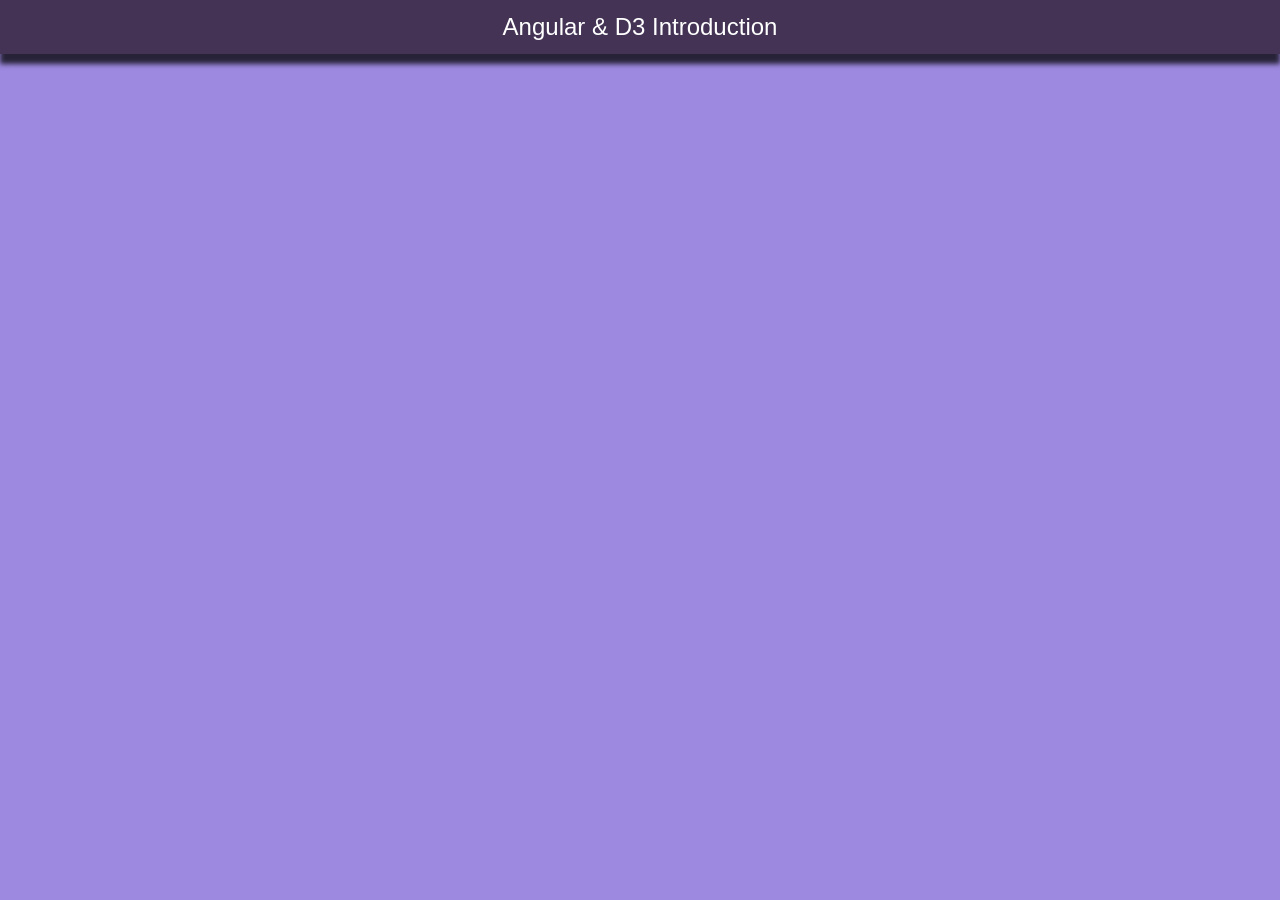
<file: boxPlot.html>
<!DOCTYPE html>
<meta charset="utf-8">
<link rel="stylesheet" type="text/css" href="main.css">
<title>Box Plot</title>
<style>
.box {
  font: 10px sans-serif;
}

.box line,
.box rect,
.box circle {
  fill: #fff;
  stroke: #000;
  stroke-width: 1.5px;
}

.box .center {
  stroke-dasharray: 3,3;
}

.box .outlier {
  fill: none;
  stroke: #ccc;
}

</style>
<body>
<div id="title" onclick="location.href='index.html';">Angular & D3 Introduction</div>
<br><br>

<div id="mainContainer">
</div>
</body>
<script src="http://d3js.org/d3.v3.min.js"></script>
<script src="boxPlot.js"></script>
<script>

var margin = {top: 10, right: 50, bottom: 20, left: 50},
    width = 120 - margin.left - margin.right,
    height = 500 - margin.top - margin.bottom;

var min = Infinity,
    max = -Infinity;

var chart = d3.box()
    .whiskers(iqr(1.5))
    .width(width)
    .height(height);

d3.csv("boxPlot.csv", function(error, csv) {
  var data = [];

  csv.forEach(function(x) {
    var e = Math.floor(x.Expt - 1),
        r = Math.floor(x.Run - 1),
        s = Math.floor(x.Speed),
        d = data[e];
    if (!d) d = data[e] = [s];
    else d.push(s);
    if (s > max) max = s;
    if (s < min) min = s;
  });

  chart.domain([min, max]);

  var svg = d3.select("#mainContainer").selectAll("svg")
      .data(data)
    .enter().append("svg")
      .attr("class", "box")
      .attr("width", width + margin.left + margin.right)
      .attr("height", height + margin.bottom + margin.top)
    .append("g")
      .attr("transform", "translate(" + margin.left + "," + margin.top + ")")
      .call(chart);

  setInterval(function() {
    svg.datum(randomize).call(chart.duration(1000));
  }, 2000);
});

function randomize(d) {
  if (!d.randomizer) d.randomizer = randomizer(d);
  return d.map(d.randomizer);
}

function randomizer(d) {
  var k = d3.max(d) * .02;
  return function(d) {
    return Math.max(min, Math.min(max, d + k * (Math.random() - .5)));
  };
}

// Returns a function to compute the interquartile range.
function iqr(k) {
  return function(d, i) {
    var q1 = d.quartiles[0],
        q3 = d.quartiles[2],
        iqr = (q3 - q1) * k,
        i = -1,
        j = d.length;
    while (d[++i] < q1 - iqr);
    while (d[--j] > q3 + iqr);
    return [i, j];
  };
}

</script>
</file>
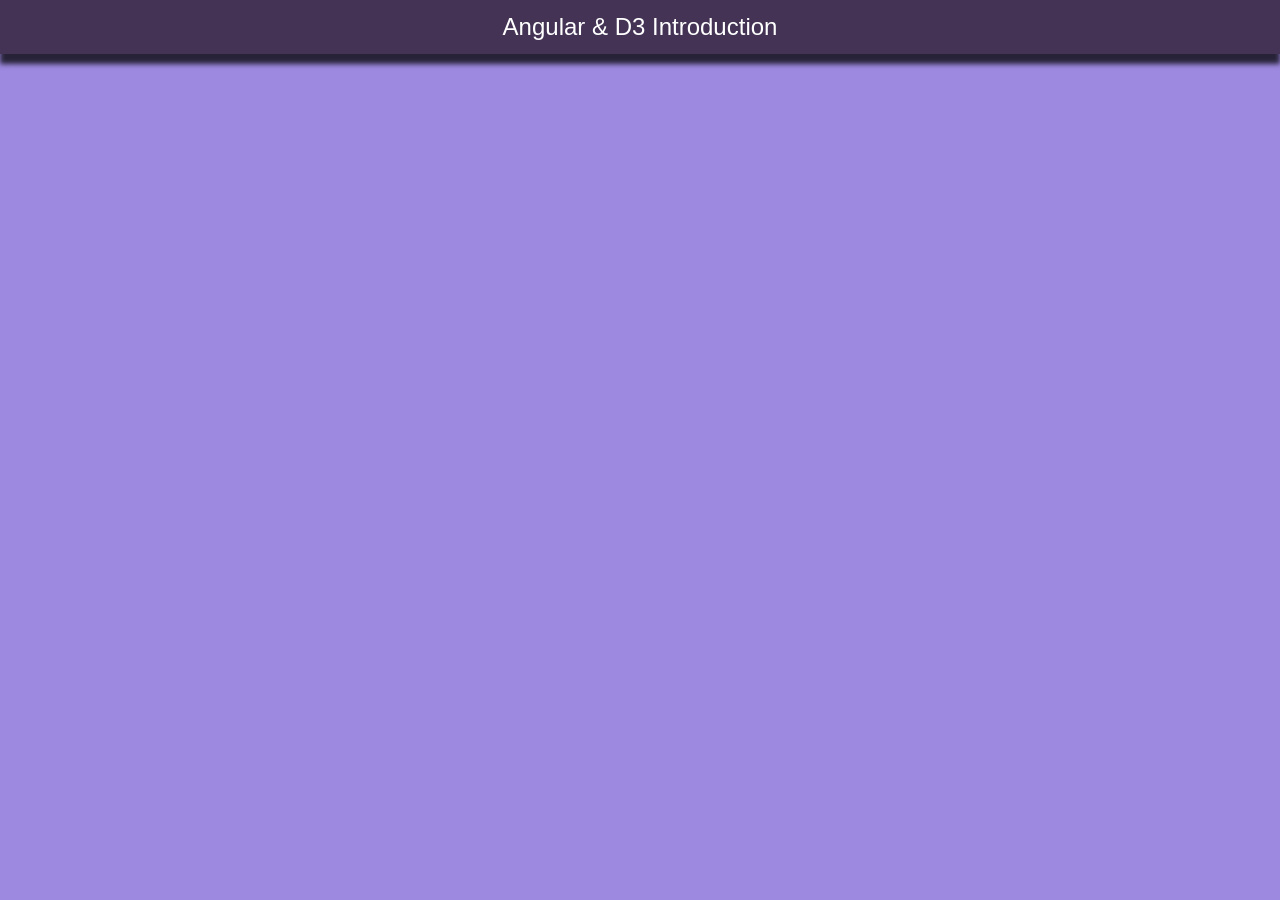
<file: chordDiagram.html>
<!DOCTYPE html>
<meta charset="utf-8">
<title>Chord Diagram</title>
<link rel="stylesheet" type="text/css" href="main.css">
<style>
.chord path {
  fill-opacity: .67;
  stroke: #000;
  stroke-width: .5px;
}

</style>
<body>
<div id="title" onclick="location.href='index.html';">Angular & D3 Introduction</div>
<br><br>

<div id="mainContainer"></div>
</body>
<script src="http://d3js.org/d3.v3.min.js"></script>
<script>

// From http://mkweb.bcgsc.ca/circos/guide/tables/
var matrix = [
  [11975,  5871, 8916, 2868],
  [ 1951, 10048, 2060, 6171],
  [ 8010, 16145, 8090, 8045],
  [ 1013,   990,  940, 6907]
];

var chord = d3.layout.chord()
    .padding(.05)
    .sortSubgroups(d3.descending)
    .matrix(matrix);

var width = 960,
    height = 500,
    innerRadius = Math.min(width, height) * .41,
    outerRadius = innerRadius * 1.1;

var fill = d3.scale.ordinal()
    .domain(d3.range(4))
    .range(["#000000", "#FFDD89", "#957244", "#F26223"]);

var svg = d3.select("#mainContainer").append("svg")
    .attr("width", width)
    .attr("height", height)
  .append("g")
    .attr("transform", "translate(" + width / 2 + "," + height / 2 + ")");

svg.append("g").selectAll("path")
    .data(chord.groups)
  .enter().append("path")
    .style("fill", function(d) { return fill(d.index); })
    .style("stroke", function(d) { return fill(d.index); })
    .attr("d", d3.svg.arc().innerRadius(innerRadius).outerRadius(outerRadius))
    .on("mouseover", fade(.1))
    .on("mouseout", fade(1));

var ticks = svg.append("g").selectAll("g")
    .data(chord.groups)
  .enter().append("g").selectAll("g")
    .data(groupTicks)
  .enter().append("g")
    .attr("transform", function(d) {
      return "rotate(" + (d.angle * 180 / Math.PI - 90) + ")"
          + "translate(" + outerRadius + ",0)";
    });

ticks.append("line")
    .attr("x1", 1)
    .attr("y1", 0)
    .attr("x2", 5)
    .attr("y2", 0)
    .style("stroke", "#000");

ticks.append("text")
    .attr("x", 8)
    .attr("dy", ".35em")
    .attr("transform", function(d) { return d.angle > Math.PI ? "rotate(180)translate(-16)" : null; })
    .style("text-anchor", function(d) { return d.angle > Math.PI ? "end" : null; })
    .text(function(d) { return d.label; });

svg.append("g")
    .attr("class", "chord")
  .selectAll("path")
    .data(chord.chords)
  .enter().append("path")
    .attr("d", d3.svg.chord().radius(innerRadius))
    .style("fill", function(d) { return fill(d.target.index); })
    .style("opacity", 1);

// Returns an array of tick angles and labels, given a group.
function groupTicks(d) {
  var k = (d.endAngle - d.startAngle) / d.value;
  return d3.range(0, d.value, 1000).map(function(v, i) {
    return {
      angle: v * k + d.startAngle,
      label: i % 5 ? null : v / 1000 + "k"
    };
  });
}

// Returns an event handler for fading a given chord group.
function fade(opacity) {
  return function(g, i) {
    svg.selectAll(".chord path")
        .filter(function(d) { return d.source.index != i && d.target.index != i; })
      .transition()
        .style("opacity", opacity);
  };
}

</script>
</file>
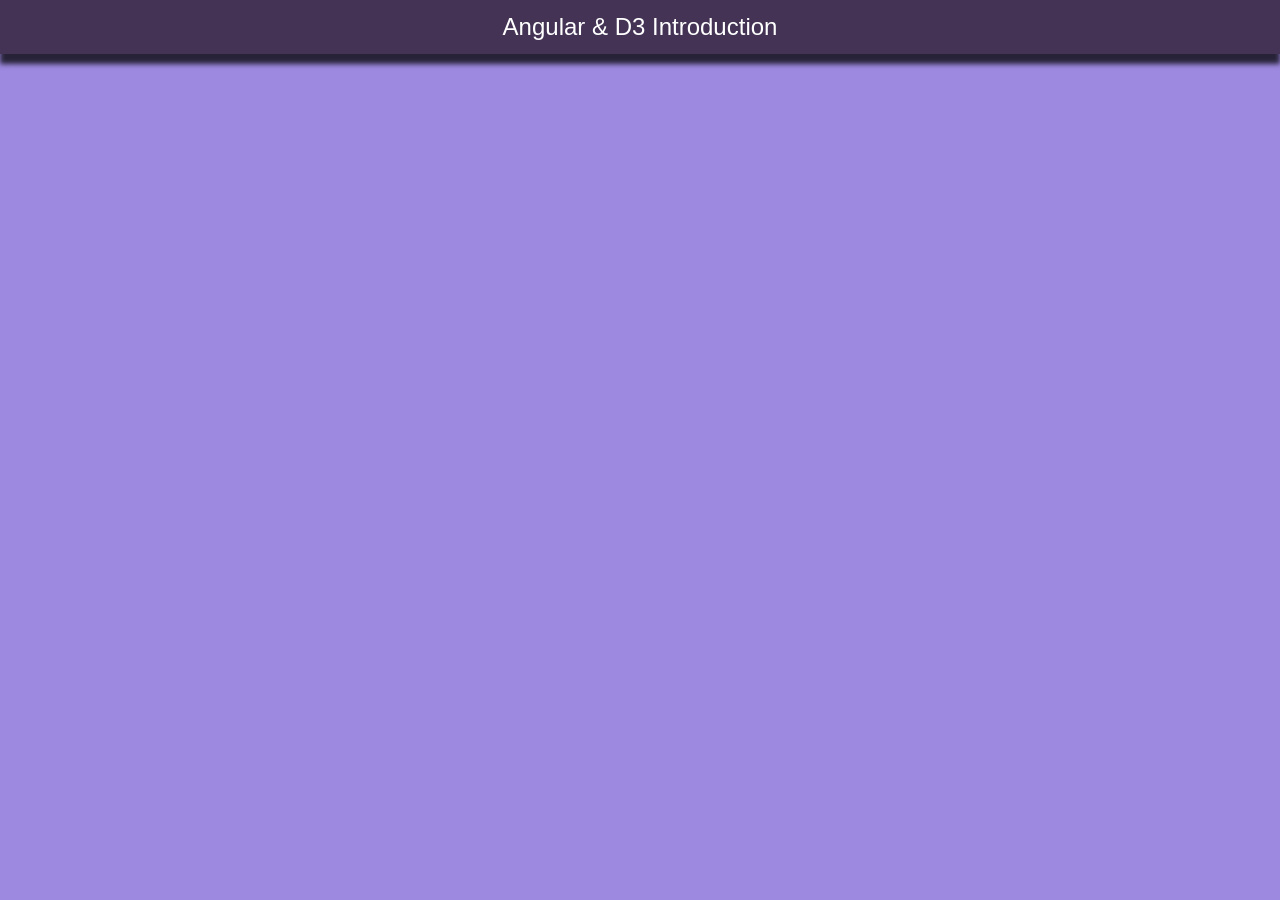
<file: circleDiagram.html>
<!DOCTYPE html>
<title>Circle Diagram</title>
<meta charset="utf-8">
<link rel="stylesheet" type="text/css" href="main.css">
<style>

circle {
  fill: rgb(31, 119, 180);
  fill-opacity: .25;
  stroke: rgb(31, 119, 180);
  stroke-width: 1px;
}

.leaf circle {
  fill: #ff7f0e;
  fill-opacity: 1;
}

text {
  font: 10px sans-serif;
}

</style>
<body>
<div id="title" onclick="location.href='index.html';">Angular & D3 Introduction</div>
<br><br>

<div id="mainContainer">
</div>
</body>
<script src="http://d3js.org/d3.v3.min.js"></script>
<script>

var diameter = 960,
    format = d3.format(",d");

var pack = d3.layout.pack()
    .size([diameter - 4, diameter - 4])
    .value(function(d) { return d.size; });

var svg = d3.select("#mainContainer").append("svg")
    .attr("width", diameter)
    .attr("height", diameter)
  .append("g")
    .attr("transform", "translate(2,2)");

d3.json("circleDiagram.json", function(error, root) {
  var node = svg.datum(root).selectAll(".node")
      .data(pack.nodes)
    .enter().append("g")
      .attr("class", function(d) { return d.children ? "node" : "leaf node"; })
      .attr("transform", function(d) { return "translate(" + d.x + "," + d.y + ")"; });

  node.append("title")
      .text(function(d) { return d.name + (d.children ? "" : ": " + format(d.size)); });

  node.append("circle")
      .attr("r", function(d) { return d.r; });

  node.filter(function(d) { return !d.children; }).append("text")
      .attr("dy", ".3em")
      .style("text-anchor", "middle")
      .text(function(d) { return d.name.substring(0, d.r / 3); });
});

d3.select(self.frameElement).style("height", diameter + "px");

</script>
</file>
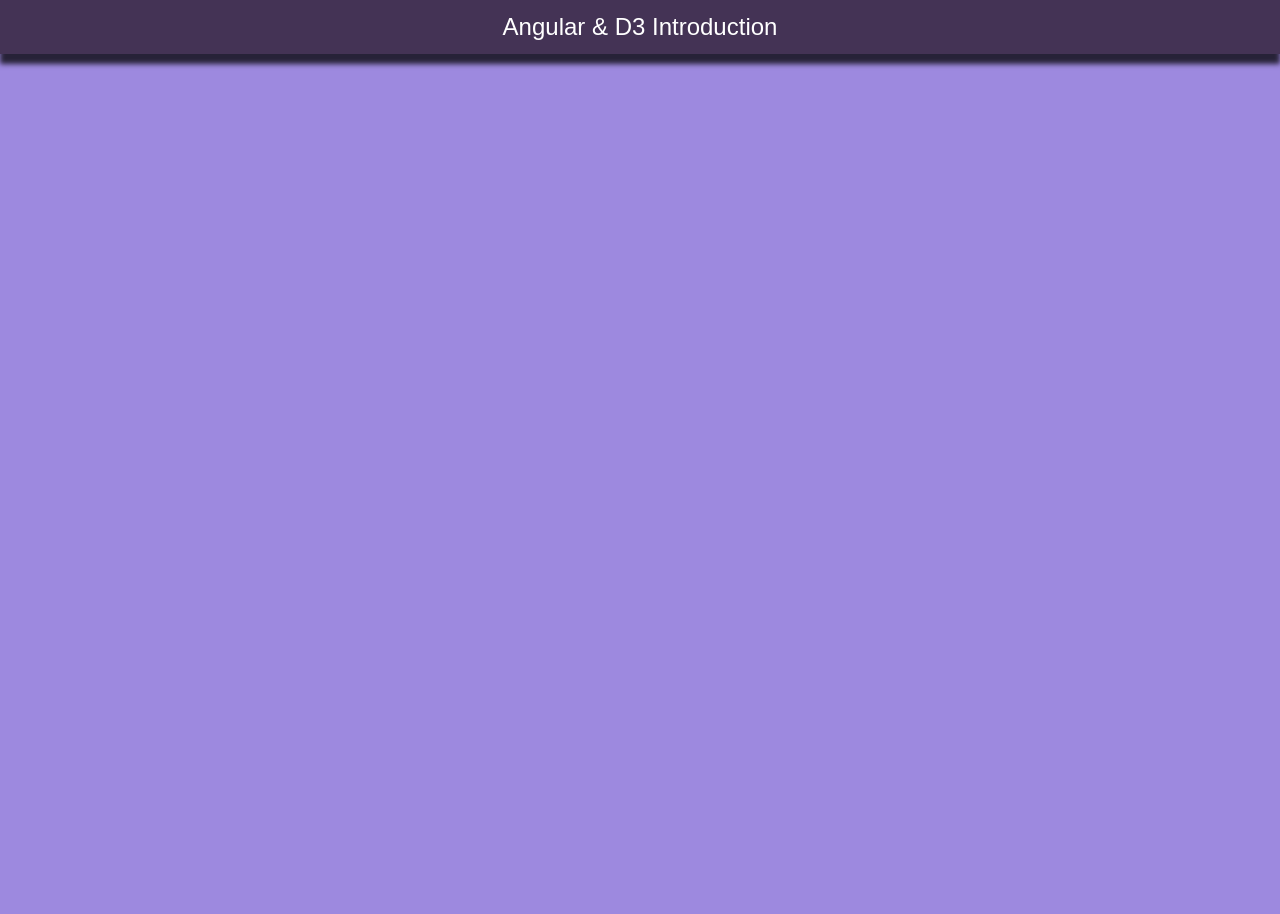
<file: circularBracket.html>
<!DOCTYPE html>
<html lang="en">
	<head>
		<meta charset="utf-8">
    <title>Circular Bracket</title>
	<link rel="stylesheet" type="text/css" href="main.css">
	<style>
	/* Clear fix */
.group:after {
  content: "";
  display: table;
  clear: both;
}

#wrapper {
	position: relative;
}

/* SVG styling */
svg {
	width: 100%;
	height: 820px;
	font-family: helvetica, sans-serif;
}

path, line {
	fill: #225D23;
	stroke: #eee;
	stroke-width: 0.5px;
	cursor: pointer;
}

#chart {
  height: 750px;
  margin-left: 60px;
}

text {
	fill: white;
	font-size: 11px;
	text-anchor: middle;
	font-weight: 800;
	cursor: pointer;
}

#round-labels text {
	font-size: 20px;
	fill: #597459;
}

#result {
  position: absolute;
  left: 680px;
  top: 20px;
  width: 400px;
  font-size: 18px;
  font-weight: 200;
}

#score {
  position: absolute;
  left: 680px;
  top: 40px;
  width: 400px;
  font-size: 30px;
  font-weight: 500;
}
	</style>
	</head>

	<body>
	<div id="title" onclick="location.href='index.html';">Angular & D3 Introduction</div>
	<br><br>

	<div id="mainContainer">
		<div id="wrapper">
			<div id="chart">
				<svg>
				</svg>
			</div>

			<div id="result">
			</div>
			<div id="score">
			</div>

		</div>
	</div>

		<script src="http://d3js.org/d3.v3.min.js" charset="utf-8"></script>
		<script src="http://ajax.googleapis.com/ajax/libs/jquery/1.11.1/jquery.min.js"></script>
		<script src="circularBracket.js"></script>

	</body>
</html>
</file>
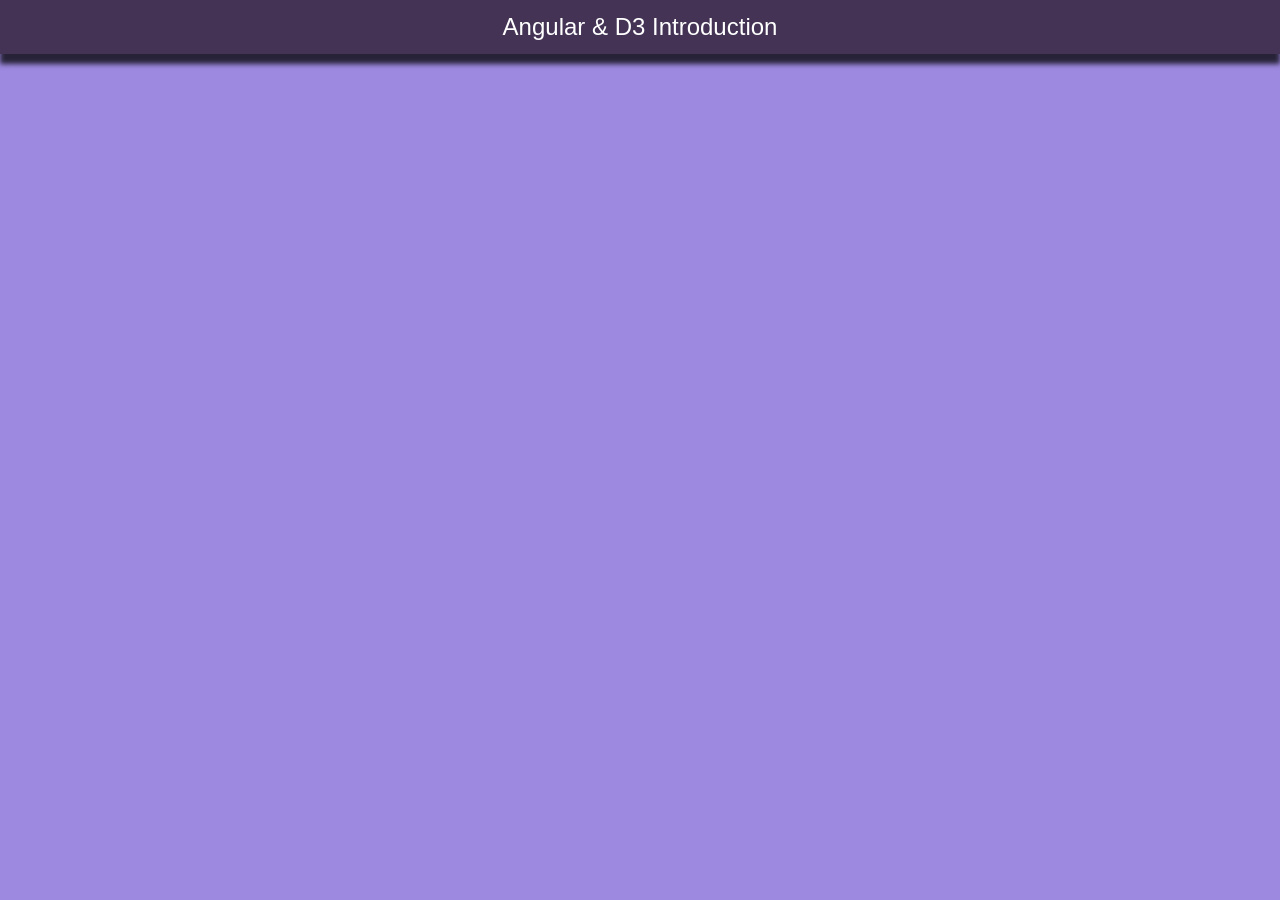
<file: dashboard.html>
<!DOCTYPE html>
<meta charset="utf-8">
<title>Dashboard</title>
<link rel="stylesheet" type="text/css" href="main.css">
<style>
path {  stroke: #fff; }
path:hover {  opacity:0.9; }
rect:hover {  fill:steelblue; }
.axis {  font: 10px sans-serif; }
.legend tr{    border-bottom:1px solid grey; }
.legend tr:first-child{    border-top:1px solid grey; }

.axis path,
.axis line {
  fill: none;
  stroke: #000;
  shape-rendering: crispEdges;
}

.x.axis path {  display: none; }
.legend{
    margin-bottom:76px;
    display:inline-block;
    border-collapse: collapse;
    border-spacing: 0px;
}
.legend td{
    padding:4px 5px;
    vertical-align:bottom;
}
.legendFreq, .legendPerc{
    align:right;
    width:50px;
}

</style>
<body>
<div id="title" onclick="location.href='index.html';">Angular & D3 Introduction</div>
<br><br>

<div id="mainContainer">
<div id='dashboard'>
</div>
</div>
<script src="http://d3js.org/d3.v3.min.js"></script>
<script>
function dashboard(id, fData){
    var barColor = 'lightblue';
    function segColor(c){ return {low:"#807dba", mid:"#e08214",high:"#41ab5d"}[c]; }
    
    // compute total for each state.
    fData.forEach(function(d){d.total=d.freq.low+d.freq.mid+d.freq.high;});
    
    // function to handle histogram.
    function histoGram(fD){
        var hG={},    hGDim = {t: 60, r: 0, b: 30, l: 0};
        hGDim.w = 500 - hGDim.l - hGDim.r, 
        hGDim.h = 300 - hGDim.t - hGDim.b;
            
        //create svg for histogram.
        var hGsvg = d3.select(id).append("svg")
            .attr("width", hGDim.w + hGDim.l + hGDim.r)
            .attr("height", hGDim.h + hGDim.t + hGDim.b).append("g")
            .attr("transform", "translate(" + hGDim.l + "," + hGDim.t + ")");

        // create function for x-axis mapping.
        var x = d3.scale.ordinal().rangeRoundBands([0, hGDim.w], 0.1)
                .domain(fD.map(function(d) { return d[0]; }));

        // Add x-axis to the histogram svg.
        hGsvg.append("g").attr("class", "x axis")
            .attr("transform", "translate(0," + hGDim.h + ")")
            .call(d3.svg.axis().scale(x).orient("bottom"));

        // Create function for y-axis map.
        var y = d3.scale.linear().range([hGDim.h, 0])
                .domain([0, d3.max(fD, function(d) { return d[1]; })]);

        // Create bars for histogram to contain rectangles and freq labels.
        var bars = hGsvg.selectAll(".bar").data(fD).enter()
                .append("g").attr("class", "bar");
        
        //create the rectangles.
        bars.append("rect")
            .attr("x", function(d) { return x(d[0]); })
            .attr("y", function(d) { return y(d[1]); })
            .attr("width", x.rangeBand())
            .attr("height", function(d) { return hGDim.h - y(d[1]); })
            .attr('fill',barColor)
            .on("mouseover",mouseover)// mouseover is defined below.
            .on("mouseout",mouseout);// mouseout is defined below.
            
        //Create the frequency labels above the rectangles.
        bars.append("text").text(function(d){ return d3.format(",")(d[1])})
            .attr("x", function(d) { return x(d[0])+x.rangeBand()/2; })
            .attr("y", function(d) { return y(d[1])-5; })
            .attr("text-anchor", "middle");
        
        function mouseover(d){  // utility function to be called on mouseover.
            // filter for selected state.
            var st = fData.filter(function(s){ return s.State == d[0];})[0],
                nD = d3.keys(st.freq).map(function(s){ return {type:s, freq:st.freq[s]};});
               
            // call update functions of pie-chart and legend.    
            pC.update(nD);
            leg.update(nD);
        }
        
        function mouseout(d){    // utility function to be called on mouseout.
            // reset the pie-chart and legend.    
            pC.update(tF);
            leg.update(tF);
        }
        
        // create function to update the bars. This will be used by pie-chart.
        hG.update = function(nD, color){
            // update the domain of the y-axis map to reflect change in frequencies.
            y.domain([0, d3.max(nD, function(d) { return d[1]; })]);
            
            // Attach the new data to the bars.
            var bars = hGsvg.selectAll(".bar").data(nD);
            
            // transition the height and color of rectangles.
            bars.select("rect").transition().duration(500)
                .attr("y", function(d) {return y(d[1]); })
                .attr("height", function(d) { return hGDim.h - y(d[1]); })
                .attr("fill", color);

            // transition the frequency labels location and change value.
            bars.select("text").transition().duration(500)
                .text(function(d){ return d3.format(",")(d[1])})
                .attr("y", function(d) {return y(d[1])-5; });            
        }        
        return hG;
    }
    
    // function to handle pieChart.
    function pieChart(pD){
        var pC ={},    pieDim ={w:250, h: 250};
        pieDim.r = Math.min(pieDim.w, pieDim.h) / 2;
                
        // create svg for pie chart.
        var piesvg = d3.select(id).append("svg")
            .attr("width", pieDim.w).attr("height", pieDim.h).append("g")
            .attr("transform", "translate("+pieDim.w/2+","+pieDim.h/2+")");
        
        // create function to draw the arcs of the pie slices.
        var arc = d3.svg.arc().outerRadius(pieDim.r - 10).innerRadius(0);

        // create a function to compute the pie slice angles.
        var pie = d3.layout.pie().sort(null).value(function(d) { return d.freq; });

        // Draw the pie slices.
        piesvg.selectAll("path").data(pie(pD)).enter().append("path").attr("d", arc)
            .each(function(d) { this._current = d; })
            .style("fill", function(d) { return segColor(d.data.type); })
            .on("mouseover",mouseover).on("mouseout",mouseout);

        // create function to update pie-chart. This will be used by histogram.
        pC.update = function(nD){
            piesvg.selectAll("path").data(pie(nD)).transition().duration(500)
                .attrTween("d", arcTween);
        }        
        // Utility function to be called on mouseover a pie slice.
        function mouseover(d){
            // call the update function of histogram with new data.
            hG.update(fData.map(function(v){ 
                return [v.State,v.freq[d.data.type]];}),segColor(d.data.type));
        }
        //Utility function to be called on mouseout a pie slice.
        function mouseout(d){
            // call the update function of histogram with all data.
            hG.update(fData.map(function(v){
                return [v.State,v.total];}), barColor);
        }
        // Animating the pie-slice requiring a custom function which specifies
        // how the intermediate paths should be drawn.
        function arcTween(a) {
            var i = d3.interpolate(this._current, a);
            this._current = i(0);
            return function(t) { return arc(i(t));    };
        }    
        return pC;
    }
    
    // function to handle legend.
    function legend(lD){
        var leg = {};
            
        // create table for legend.
        var legend = d3.select(id).append("table").attr('class','legend');
        
        // create one row per segment.
        var tr = legend.append("tbody").selectAll("tr").data(lD).enter().append("tr");
            
        // create the first column for each segment.
        tr.append("td").append("svg").attr("width", '16').attr("height", '16').append("rect")
            .attr("width", '16').attr("height", '16')
			.attr("fill",function(d){ return segColor(d.type); });
            
        // create the second column for each segment.
        tr.append("td").text(function(d){ return d.type;});

        // create the third column for each segment.
        tr.append("td").attr("class",'legendFreq')
            .text(function(d){ return d3.format(",")(d.freq);});

        // create the fourth column for each segment.
        tr.append("td").attr("class",'legendPerc')
            .text(function(d){ return getLegend(d,lD);});

        // Utility function to be used to update the legend.
        leg.update = function(nD){
            // update the data attached to the row elements.
            var l = legend.select("tbody").selectAll("tr").data(nD);

            // update the frequencies.
            l.select(".legendFreq").text(function(d){ return d3.format(",")(d.freq);});

            // update the percentage column.
            l.select(".legendPerc").text(function(d){ return getLegend(d,nD);});        
        }
        
        function getLegend(d,aD){ // Utility function to compute percentage.
            return d3.format("%")(d.freq/d3.sum(aD.map(function(v){ return v.freq; })));
        }

        return leg;
    }
    
    // calculate total frequency by segment for all state.
    var tF = ['low','mid','high'].map(function(d){ 
        return {type:d, freq: d3.sum(fData.map(function(t){ return t.freq[d];}))}; 
    });    
    
    // calculate total frequency by state for all segment.
    var sF = fData.map(function(d){return [d.State,d.total];});

    var hG = histoGram(sF), // create the histogram.
        pC = pieChart(tF), // create the pie-chart.
        leg= legend(tF);  // create the legend.
}
</script>

<script>
var freqData=[
{State:'AL',freq:{low:4786, mid:1319, high:249}}
,{State:'AZ',freq:{low:1101, mid:412, high:674}}
,{State:'CT',freq:{low:932, mid:2149, high:418}}
,{State:'DE',freq:{low:832, mid:1152, high:1862}}
,{State:'FL',freq:{low:4481, mid:3304, high:948}}
,{State:'GA',freq:{low:1619, mid:167, high:1063}}
,{State:'IA',freq:{low:1819, mid:247, high:1203}}
,{State:'IL',freq:{low:4498, mid:3852, high:942}}
,{State:'IN',freq:{low:797, mid:1849, high:1534}}
,{State:'KS',freq:{low:162, mid:379, high:471}}
];

dashboard('#dashboard',freqData);
</script>
</file>
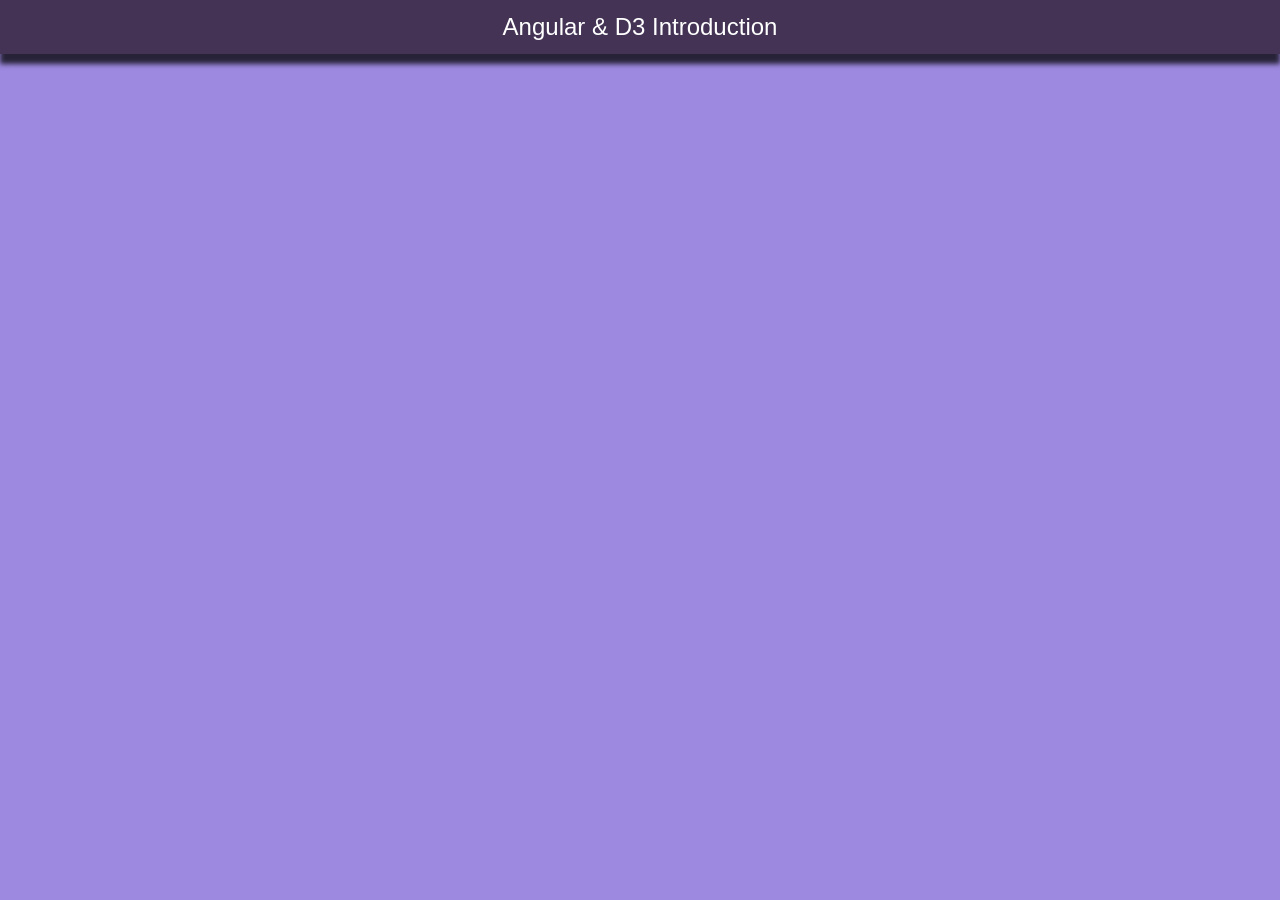
<file: scatterplotMatrix.html>
<!DOCTYPE html>
<html>
  <head>
    <meta http-equiv="Content-Type" content="text/html;charset=utf-8"/>
    <style type="text/css">

a:link, a:visited {
  color: #777;
  text-decoration: none;
}

a:hover {
  color: #666;
}

blockquote {
  margin: 0;
}

blockquote:before {
  content: "â€œ";
  position: absolute;
  left: -.4em;
}

blockquote:after {
  content: "â€";
  position: absolute;
}

body > ul {
  margin: 0;
  padding: 0;
}

h1 {
  font-size: 64px;
}

h1, h2, h3 {
  font-weight: inherit;
  margin: 0;
}

h2, h3 {
  text-align: right;
  font-size: inherit;
  position: absolute;
  bottom: 0;
  right: 0;
}

h2 {
  font-size: 24px;
  position: absolute;
}

h3 {
  bottom: -20px;
  font-size: 18px;
}

.invert {
  background: #1f1f1f;
  color: #dcdccc;
}

.invert h2, .invert h3 {
  color: #7f9f7f;
}

.string, .regexp {
  color: #f39;
}

.keyword {
  color: #00c;
}

.comment {
  color: #777;
  font-style: oblique;
}

.number {
  color: #369;
}

.class, .special {
  color: #1181B8;
}

body > svg {
  position: absolute;
  top: -80px;
  left: -160px;
}

svg {
  font-size: 14px;
}

.axis {
  shape-rendering: crispEdges;
}

.axis line {
  stroke: #ddd;
  stroke-width: .5px;
}

.axis path {
  display: none;
}

rect.extent {
  fill: #000;
  fill-opacity: .125;
  stroke: #fff;
}

rect.frame {
  fill: #fff;
  fill-opacity: .7;
  stroke: #aaa;
}

circle {
  fill: #ccc;
  fill-opacity: .5;
}

.legend circle {
  fill-opacity: 1;
}

.legend text {
  font-size: 18px;
  font-style: oblique;
}

.cell text {
  pointer-events: none;
}

.setosa {
  fill: #800;
}

.versicolor {
  fill: #080;
}

.virginica {
  fill: #008;
}

    </style>
	<link rel="stylesheet" type="text/css" href="main.css">
  </head>
  <body>
  
<div id="title" onclick="location.href='index.html';">Angular & D3 Introduction</div>
<br><br>

<div id="mainContainer">
</div>
  
    <script src="http://d3js.org/d3.v3.min.js" charset="utf-8"></script>
    <script type="text/javascript" src="d3/d3.csv.js"></script>
    <script type="text/javascript">

d3.csv("scatterplotMatrix.csv", function(flowers) {

  // Size parameters.
  var size = 140,
      padding = 10,
      n = 4,
      traits = ["sepal length", "sepal width", "petal length", "petal width"];

  // Position scales.
  var x = {}, y = {};
  traits.forEach(function(trait) {
    // Coerce values to numbers.
    flowers.forEach(function(d) { d[trait] = +d[trait]; });

    var value = function(d) { return d[trait]; },
        domain = [d3.min(flowers, value), d3.max(flowers, value)],
        range = [padding / 2, size - padding / 2];
    x[trait] = d3.scale.linear().domain(domain).range(range);
    y[trait] = d3.scale.linear().domain(domain).range(range.reverse());
  });

  // Axes.
  var axis = d3.svg.axis()
      .ticks(5)
      .tickSize(size * n);

  // Brush.
  var brush = d3.svg.brush()
      .on("brushstart", brushstart)
      .on("brush", brush)
      .on("brushend", brushend);

  // Root panel.
  var svg = d3.select("#mainContainer").append("svg:svg")
      .attr("width", 1280)
      .attr("height", 800)
    .append("svg:g")
      .attr("transform", "translate(359.5,69.5)");

  // Legend.
  var legend = svg.selectAll("g.legend")
      .data(["setosa", "versicolor", "virginica"])
    .enter().append("svg:g")
      .attr("class", "legend")
      .attr("transform", function(d, i) { return "translate(-179," + (i * 20 + 594) + ")"; });

  legend.append("svg:circle")
      .attr("class", String)
      .attr("r", 3);

  legend.append("svg:text")
      .attr("x", 12)
      .attr("dy", ".31em")
      .text(function(d) { return "Iris " + d; });

  // X-axis.
  svg.selectAll("g.x.axis")
      .data(traits)
    .enter().append("svg:g")
      .attr("class", "x axis")
      .attr("transform", function(d, i) { return "translate(" + i * size + ",0)"; })
      .each(function(d) { d3.select(this).call(axis.scale(x[d]).orient("bottom")); });

  // Y-axis.
  svg.selectAll("g.y.axis")
      .data(traits)
    .enter().append("svg:g")
      .attr("class", "y axis")
      .attr("transform", function(d, i) { return "translate(0," + i * size + ")"; })
      .each(function(d) { d3.select(this).call(axis.scale(y[d]).orient("right")); });

  // Cell and plot.
  var cell = svg.selectAll("g.cell")
      .data(cross(traits, traits))
    .enter().append("svg:g")
      .attr("class", "cell")
      .attr("transform", function(d) { return "translate(" + d.i * size + "," + d.j * size + ")"; })
      .each(plot);

  // Titles for the diagonal.
  cell.filter(function(d) { return d.i == d.j; }).append("svg:text")
      .attr("x", padding)
      .attr("y", padding)
      .attr("dy", ".71em")
      .text(function(d) { return d.x; });

  function plot(p) {
    var cell = d3.select(this);

    // Plot frame.
    cell.append("svg:rect")
        .attr("class", "frame")
        .attr("x", padding / 2)
        .attr("y", padding / 2)
        .attr("width", size - padding)
        .attr("height", size - padding);

    // Plot dots.
    cell.selectAll("circle")
        .data(flowers)
      .enter().append("svg:circle")
        .attr("class", function(d) { return d.species; })
        .attr("cx", function(d) { return x[p.x](d[p.x]); })
        .attr("cy", function(d) { return y[p.y](d[p.y]); })
        .attr("r", 3);

    // Plot brush.
    cell.call(brush.x(x[p.x]).y(y[p.y]));
  }

  // Clear the previously-active brush, if any.
  function brushstart(p) {
    if (brush.data !== p) {
      cell.call(brush.clear());
      brush.x(x[p.x]).y(y[p.y]).data = p;
    }
  }

  // Highlight the selected circles.
  function brush(p) {
    var e = brush.extent();
    svg.selectAll(".cell circle").attr("class", function(d) {
      return e[0][0] <= d[p.x] && d[p.x] <= e[1][0]
          && e[0][1] <= d[p.y] && d[p.y] <= e[1][1]
          ? d.species : null;
    });
  }

  // If the brush is empty, select all circles.
  function brushend() {
    if (brush.empty()) svg.selectAll(".cell circle").attr("class", function(d) {
      return d.species;
    });
  }

  function cross(a, b) {
    var c = [], n = a.length, m = b.length, i, j;
    for (i = -1; ++i < n;) for (j = -1; ++j < m;) c.push({x: a[i], i: i, y: b[j], j: j});
    return c;
  }
});

    </script>
  </body>
</html>
</file>
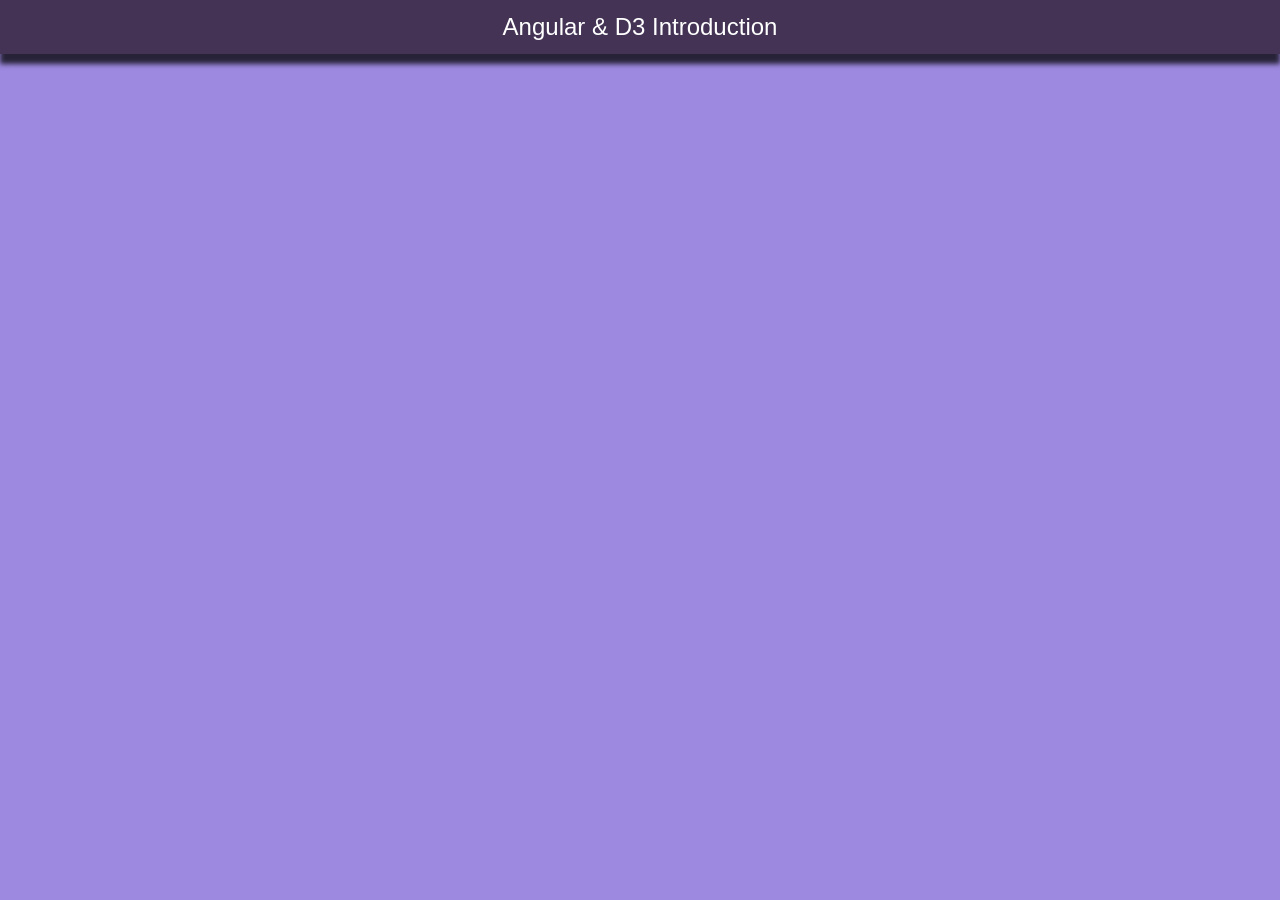
<file: speedometer.html>
<!DOCTYPE html>

<head>
    <title>Speedometer</title>
    <link rel='stylesheet' href='http://fonts.googleapis.com/css?family=Play:700,400' type='text/css'>
    
    <script type="text/javascript" src="http://iop.io/js/vendor/d3.v3.min.js"></script>
    <script type="text/javascript" src="http://iop.io/js/vendor/polymer/PointerEvents/pointerevents.js"></script>
    <script type="text/javascript" src="http://iop.io/js/vendor/polymer/PointerGestures/pointergestures.js"></script>
    <script type="text/javascript" src="http://iop.io/js/iopctrl.js"></script>
    
    <style>
        .unselectable {
            -moz-user-select: -moz-none;
            -khtml-user-select: none;
            -webkit-user-select: none;
            -ms-user-select: none;
            user-select: none;
        }

        /* css formats for the gauge */
        .gauge .domain {
            stroke-width: 2px;
            stroke: #fff;
        }

        .gauge .tick line {
            stroke: #fff;
            stroke-width: 2px;
        }
        
        .gauge line {
            stroke: #fff;
        }

        .gauge .arc, .gauge .cursor {
            opacity: 0;
        }

        .gauge .major {
            fill: #fff;
            font-size: 20px;
            font-family: 'Play', verdana, sans-serif;
            font-weight: normal;
        }
        
        .gauge .indicator {
            stroke: #EE3311;
            fill: #000;
            stroke-width: 4px;
        }

        /* css formats for the segment display */
        .segdisplay .on {
            fill: #00FFFF;

        }

        .segdisplay .off {
            fill: #00FFFF;
            opacity: 0.15;
        }
    </style>
	<link rel="stylesheet" type="text/css" href="main.css">
</head>
<body>
<div id="title" onclick="location.href='index.html';">Angular & D3 Introduction</div>
<br><br>

<div id="mainContainer">
<div ng-app="myApp" ng-controller="loadTable">

    <div>
        <span id="speedometer"></span>
    </div>
	
</div>
    
    <script>
        var svg = d3.select("#speedometer")
                .append("svg:svg")
                .attr("width", 400)
                .attr("height", 400);


        var gauge = iopctrl.arcslider()
                .radius(120)
                .events(false)
                .indicator(iopctrl.defaultGaugeIndicator);
        gauge.axis().orient("in")
                .normalize(true)
                .ticks(12)
                .tickSubdivide(3)
                .tickSize(10, 8, 10)
                .tickPadding(5)
                .scale(d3.scale.linear()
                        .domain([0, 160])
                        .range([-3*Math.PI/4, 3*Math.PI/4]));

        var segDisplay = iopctrl.segdisplay()
                .width(80)
                .digitCount(6)
                .negative(false)
                .decimals(0);

        svg.append("g")
                .attr("class", "segdisplay")
                .attr("transform", "translate(130, 200)")
                .call(segDisplay);

        svg.append("g")
                .attr("class", "gauge")
                .call(gauge);

        segDisplay.value(56749);
        gauge.value(92);
    
    </script>
</body>
</file>
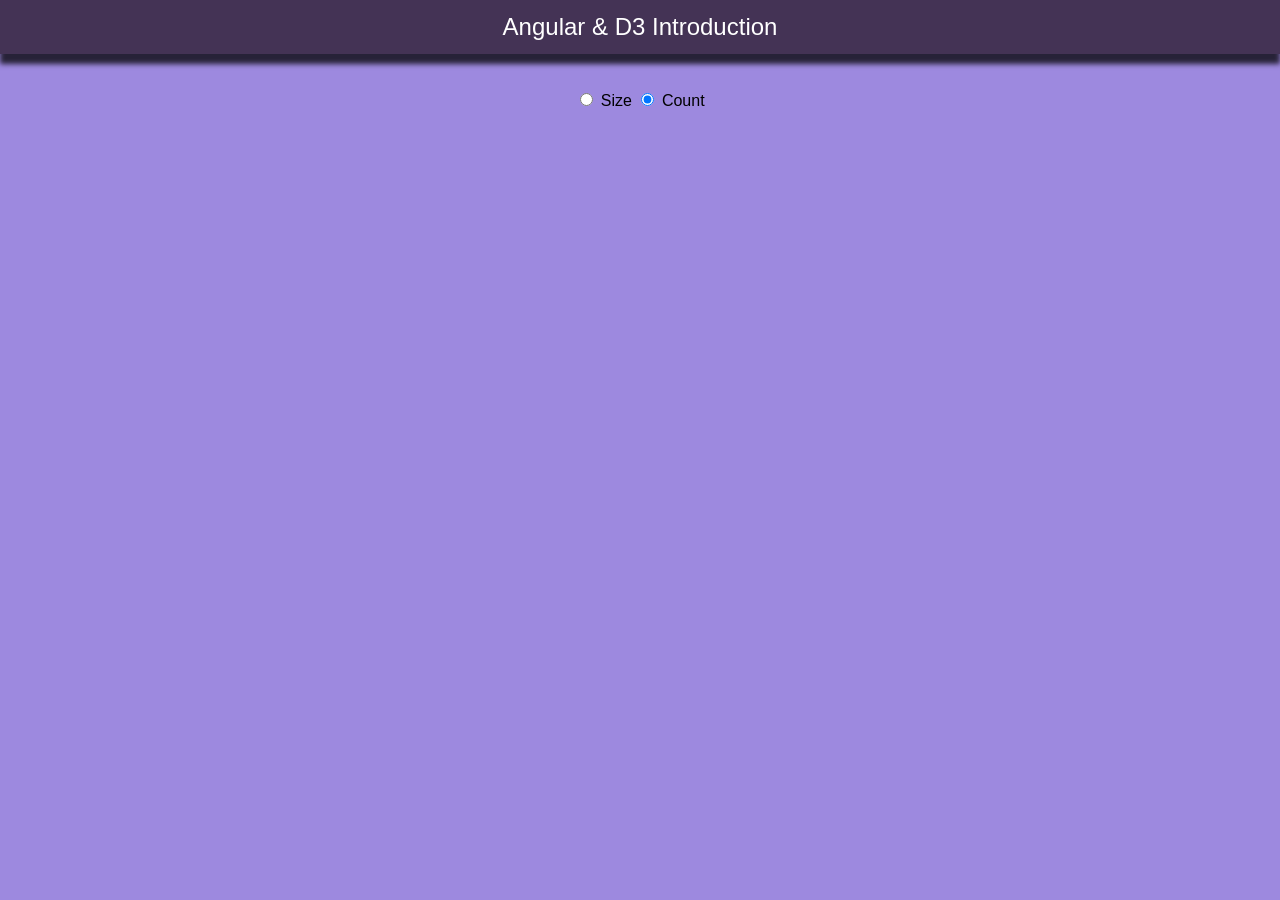
<file: sunburst.html>
<!DOCTYPE html>
<meta charset="utf-8">
<title>Sunburst Partition</title>
<link rel="stylesheet" type="text/css" href="main.css">
<style>

</style>
<body>
<div id="title" onclick="location.href='index.html';">Angular & D3 Introduction</div>
<br><br>

<div id="mainContainer">
<form>
  <label><input type="radio" name="mode" value="size"> Size</label>
  <label><input type="radio" name="mode" value="count" checked> Count</label>
</form>
</div>

</body>
<script src="http://d3js.org/d3.v3.min.js"></script>
<script>

var width = 960,
    height = 700,
    radius = Math.min(width, height) / 2,
    color = d3.scale.category20c();

var svg = d3.select("#mainContainer").append("svg")
    .attr("width", width)
    .attr("height", height)
  .append("g")
    .attr("transform", "translate(" + width / 2 + "," + height * .52 + ")");

var partition = d3.layout.partition()
    .sort(null)
    .size([2 * Math.PI, radius * radius])
    .value(function(d) { return 1; });

var arc = d3.svg.arc()
    .startAngle(function(d) { return d.x; })
    .endAngle(function(d) { return d.x + d.dx; })
    .innerRadius(function(d) { return Math.sqrt(d.y); })
    .outerRadius(function(d) { return Math.sqrt(d.y + d.dy); });

d3.json("sunburst.json", function(error, root) {
  var path = svg.datum(root).selectAll("path")
      .data(partition.nodes)
    .enter().append("path")
      .attr("display", function(d) { return d.depth ? null : "none"; }) // hide inner ring
      .attr("d", arc)
      .style("stroke", "#fff")
      .style("fill", function(d) { return color((d.children ? d : d.parent).name); })
      .style("fill-rule", "evenodd")
      .each(stash);

  d3.selectAll("input").on("change", function change() {
    var value = this.value === "count"
        ? function() { return 1; }
        : function(d) { return d.size; };

    path
        .data(partition.value(value).nodes)
      .transition()
        .duration(1500)
        .attrTween("d", arcTween);
  });
});

// Stash the old values for transition.
function stash(d) {
  d.x0 = d.x;
  d.dx0 = d.dx;
}

// Interpolate the arcs in data space.
function arcTween(a) {
  var i = d3.interpolate({x: a.x0, dx: a.dx0}, a);
  return function(t) {
    var b = i(t);
    a.x0 = b.x;
    a.dx0 = b.dx;
    return arc(b);
  };
}

d3.select(self.frameElement).style("height", height + "px");

</script>
</file>
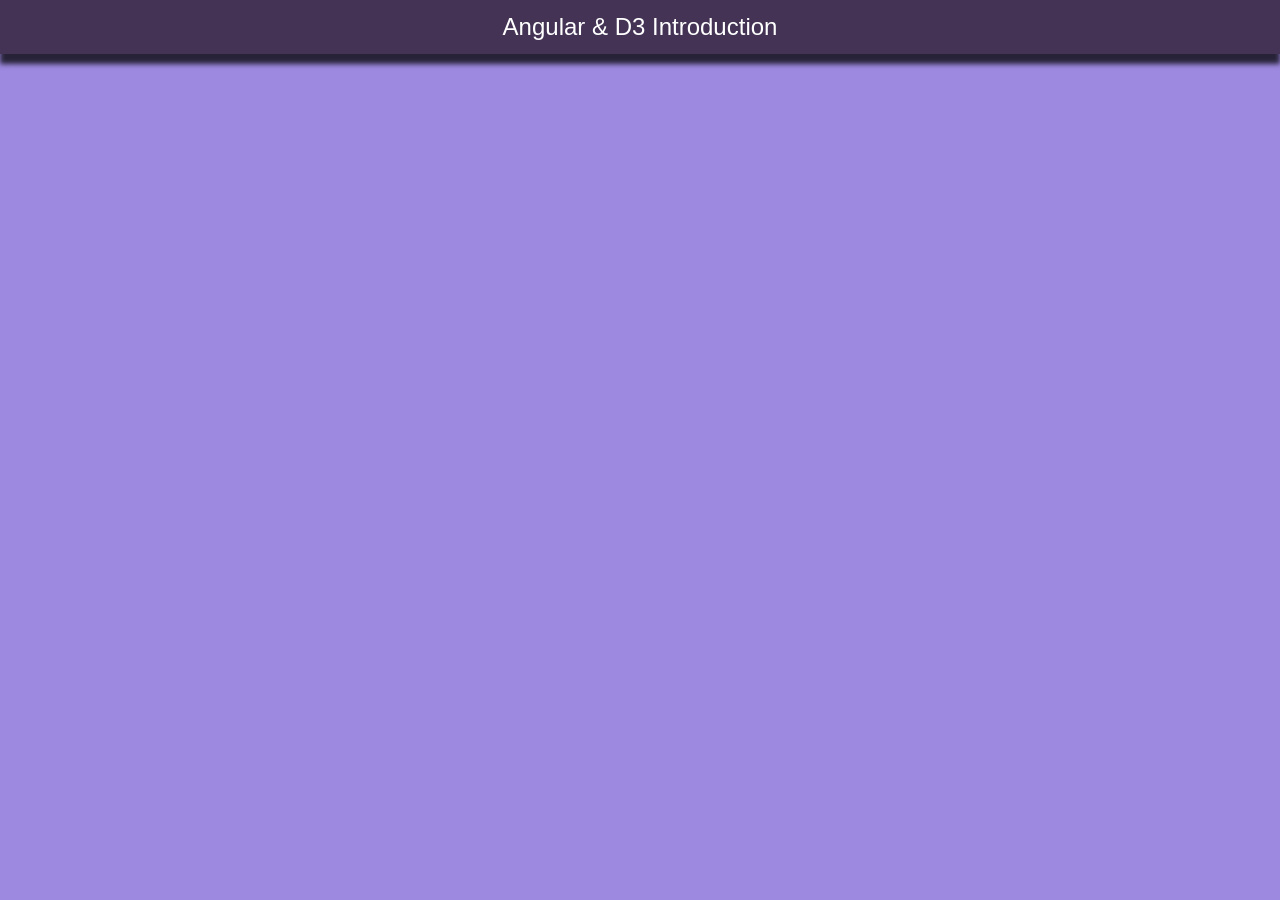
<file: usMap.html>
<!DOCTYPE html>
<meta charset="utf-8">
<link rel="stylesheet" type="text/css" href="main.css">
<style>

.background {
  fill: none;
  pointer-events: all;
}

#states {
  fill: #aaa;
}

#states .active {
  fill: orange;
}

#state-borders {
  fill: none;
  stroke: #fff;
  stroke-width: 1.5px;
  stroke-linejoin: round;
  stroke-linecap: round;
  pointer-events: none;
}

</style>
<body>
<div id="title" onclick="location.href='index.html';">Angular & D3 Introduction</div>
<br><br>

<div id="mainContainer">

</div>
</body>
<script src="http://d3js.org/d3.v3.min.js"></script>
<script src="http://d3js.org/topojson.v1.min.js"></script>
<script>

var width = 960,
    height = 500,
    centered;

var projection = d3.geo.albersUsa()
    .scale(1070)
    .translate([width / 2, height / 2]);

var path = d3.geo.path()
    .projection(projection);

var svg = d3.select("#mainContainer").append("svg")
    .attr("width", width)
    .attr("height", height);

svg.append("rect")
    .attr("class", "background")
    .attr("width", width)
    .attr("height", height)
    .on("click", clicked);

var g = svg.append("g");

d3.json("usMap.json", function(error, us) {
  g.append("g")
      .attr("id", "states")
    .selectAll("path")
      .data(topojson.feature(us, us.objects.states).features)
    .enter().append("path")
      .attr("d", path)
      .on("click", clicked);

  g.append("path")
      .datum(topojson.mesh(us, us.objects.states, function(a, b) { return a !== b; }))
      .attr("id", "state-borders")
      .attr("d", path);
});

function clicked(d) {
  var x, y, k;

  if (d && centered !== d) {
    var centroid = path.centroid(d);
    x = centroid[0];
    y = centroid[1];
    k = 4;
    centered = d;
  } else {
    x = width / 2;
    y = height / 2;
    k = 1;
    centered = null;
  }

  g.selectAll("path")
      .classed("active", centered && function(d) { return d === centered; });

  g.transition()
      .duration(750)
      .attr("transform", "translate(" + width / 2 + "," + height / 2 + ")scale(" + k + ")translate(" + -x + "," + -y + ")")
      .style("stroke-width", 1.5 / k + "px");
}

</script>
</file>
<file: main.css>
*{
font-family:helvetica;
overflow:visible;
}

body{
margin:0px;
background:#9d89df;
}

#title{
top:0;left:0;
width:100%;font-size:24px;
padding-top:1vw;padding-bottom:1vw;
background:#443355;
color:white;
text-align:center;
cursor:pointer;

-webkit-box-shadow: 0px 10px 5px 0px rgba(0,0,0,0.75);
-moz-box-shadow: 0px 10px 5px 0px rgba(0,0,0,0.75);
box-shadow: 0px 10px 5px 0px rgba(0,0,0,0.75);
}

#mainContainer{
width:100%;
text-align:center;
}
</file>
